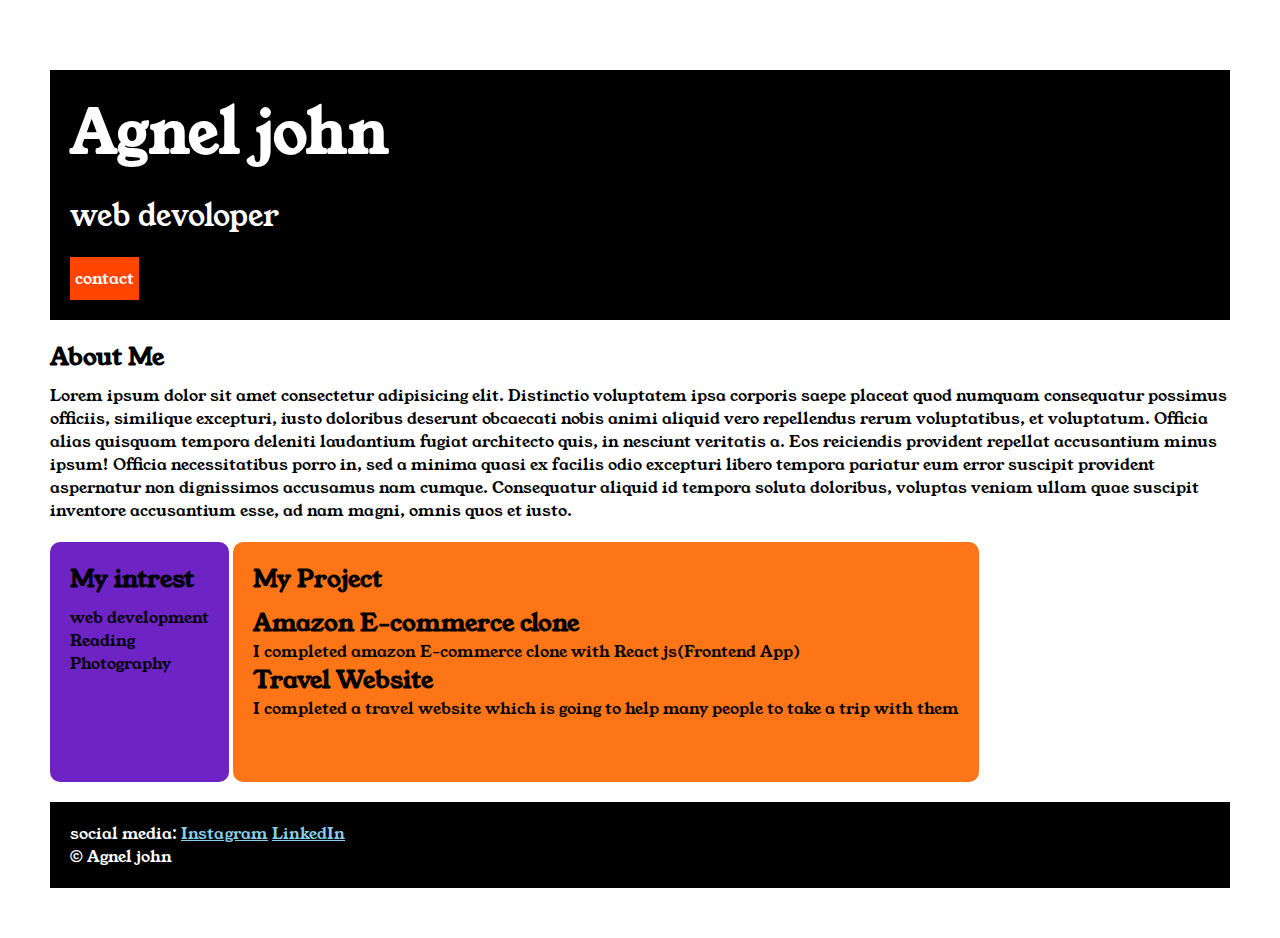
<file: index.html>
<!DOCTYPE html>
<html>

<head>
    <title>portfolio</title>
    <link rel="stylesheet" href="style.css">
    <link rel="preconnect" href="https://fonts.googleapis.com">
    <link rel="preconnect" href="https://fonts.gstatic.com" crossorigin>
    <link href="https://fonts.googleapis.com/css2?family=Young+Serif&display=swap" rel="stylesheet">
</head>

<body>
    <div class="container">
        <div class="section-one">
            <h1 class="section-one__name">Agnel john</h1>
            <p class="section-one__role">web devoloper</p>
            <a class="section-one__contact" href="contact.html">contact</a>
        </div>
        <div class="section-two">
            <h2 class="section-two__title">About Me</h2>
            <p class="section-two__desc">Lorem ipsum dolor sit amet consectetur adipisicing elit. Distinctio voluptatem ipsa corporis saepe
                placeat
                quod
                numquam consequatur possimus officiis, similique excepturi, iusto doloribus deserunt obcaecati nobis
                animi
                aliquid
                vero repellendus rerum voluptatibus, et voluptatum. Officia alias quisquam tempora deleniti laudantium
                fugiat
                architecto quis, in nesciunt veritatis a. Eos reiciendis provident repellat accusantium minus ipsum!
                Officia
                necessitatibus porro in, sed a minima quasi ex facilis odio excepturi libero tempora pariatur eum error
                suscipit
                provident aspernatur non dignissimos accusamus nam cumque. Consequatur aliquid id tempora soluta
                doloribus,
                voluptas
                veniam ullam quae suscipit inventore accusantium esse, ad nam magni, omnis quos et iusto.</p>
        </div>
        <div  class="section-three">
        <h2 class="section-three__tite">My intrest</h2>
        <ul class="section-three__desc">
            <li>web development</li>
            <li>Reading</li>
            <li>Photography</li>
        </ul>
        </div>
        <div class="section-four">
        <h2 class="section-four__title" >My Project</h2>
        <ul class="section-four__desc">
            <li>
                <h2>Amazon E-commerce clone</h2>
                <p>I completed amazon E-commerce clone with React js(Frontend App)</p>
            </li>
            <li>
                <h2>Travel Website</h2>
                <p>I completed a travel website which is going to help many people to take a trip with them</p>
            </li>
        </ul>
        </div>
        <div class="section-five">
        <p class="section-five__title">social media:
            <a href="https://www.instagram.com/black__pilot__220/?hl=en" target="_blank">Instagram</a>
            <a href="">LinkedIn</a>
        </p>
        <p>&copy; Agnel john</p>
        </div>
    </div>

</body>

</html>
</file>
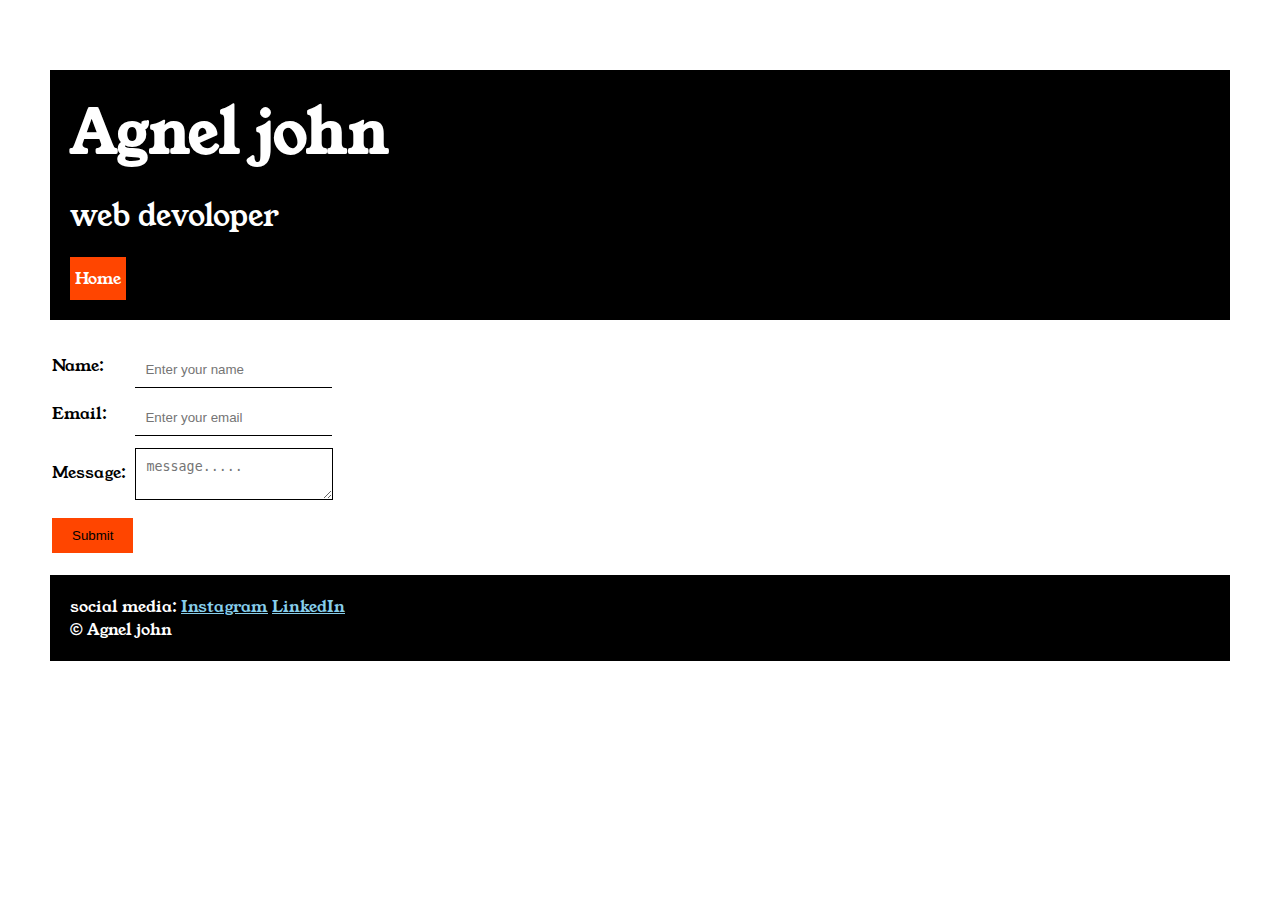
<file: contact.html>
<!DOCTYPE html>
<html lang="en">

<head>
    <meta charset="UTF-8">
    <title>contact</title>
    <link rel="stylesheet" href="style.css">
    <link rel="preconnect" href="https://fonts.googleapis.com">
    <link rel="preconnect" href="https://fonts.gstatic.com" crossorigin>
    <link href="https://fonts.googleapis.com/css2?family=Young+Serif&display=swap" rel="stylesheet">
</head>

<body>
    <div class="container">
        <div class="section-one">
            <h1 class="section-one__name">Agnel john</h1>
            <p class="section-one__role">web devoloper</p>
            <a class="section-one__contact" href="index.html">Home</a>
        </div>
        <div class="contact-form">
    <form>
        <table>
            <tr>
                <td>Name:</td>
                <td><input type="text" placeholder="Enter your name" class="contact-form__input"></td>
            </tr>
            <tr>
                <td>Email:</td>
                <td><input type="email" placeholder="Enter your email" class="contact-form__input"></td>
            </tr>
            <tr>
                <td>Message:</td>
                <td><textarea placeholder="message....." class="contact-form__textarea"></textarea></td>
            </tr>
            <tr>
                <td><input type="submit" class="contact-form__submit"></td>
            </tr>
        </table>
    </form>
    </div>
   <div class="section-five">
        <p class="section-five__title">social media:
            <a href="https://www.instagram.com/black__pilot__220/?hl=en" target="_blank">Instagram</a>
            <a href="">LinkedIn</a>
        </p>
        <p>&copy; Agnel john</p>
        </div>
    </div>
</body>

</html>
</file>
<file: style.css>
*{
    padding: 0;
    margin: 0;
}
body{
  font-family: "Young Serif", serif;
}
.container{
    padding: 50px;
}
.section-one{
    background-color: black;
    color: white;
    padding: 20px;

}
.section-one__contact{
    background-color: orangered;
    color: white;
    text-decoration: none;
    padding-top: 10px;
    padding-bottom: 10px;
    padding-left: 5px;
    padding-right: 5px;
    display: inline-block;
margin-top: 20px;
}
.section-one__name{
    font-size: 60px;    
}
.section-one__role{
    font-size: 30px;
    margin-top: 20px;
}
.section-one,.section-two,.section-three,.section-four,.section-five{
    margin-top: 20px;
}
.section-one__desc,.section-two__desc,.section-three__desc,.section-four__desc,.section-five__desc{
    margin-top: 10px;
}
.section-five{
    background-color: black;
    color: white;
    padding: 20px;
}
.section-five__title a{
    color: skyblue;
}
.section-three li,.section-four li{
    list-style: none;
}
.section-three{
    background-color:#6E23C4;
    color: black;
    padding: 20px;
    display: inline-block;
    height: 200px;
    border-radius: 10px;
    vertical-align: top;
}
.section-four{
    background-color: #fe7517;
    color: black;
    padding: 20px;
    height: 200px;
    display: inline-block;
    border-radius: 10px;
    vertical-align: top;
}
.contact-form{
    margin-top: 20px;
}
.contact-form__input,.contact-form__textarea,.contact-form__submit{
    margin-top: 10px;
}
.contact-form__input{
    padding: 10px;
    border: none;
    border-bottom: solid black 1px;
}
.contact-form__textarea{
    padding: 10px;
    border: none;
    border: solid black 1px;
}
.contact-form__submit{
    padding-top: 10px;
    padding-bottom: 10px;
    padding-left: 20px;
    padding-right: 20px;
    background-color: orangered;
    color: black;
    border: none;
}
</file>
